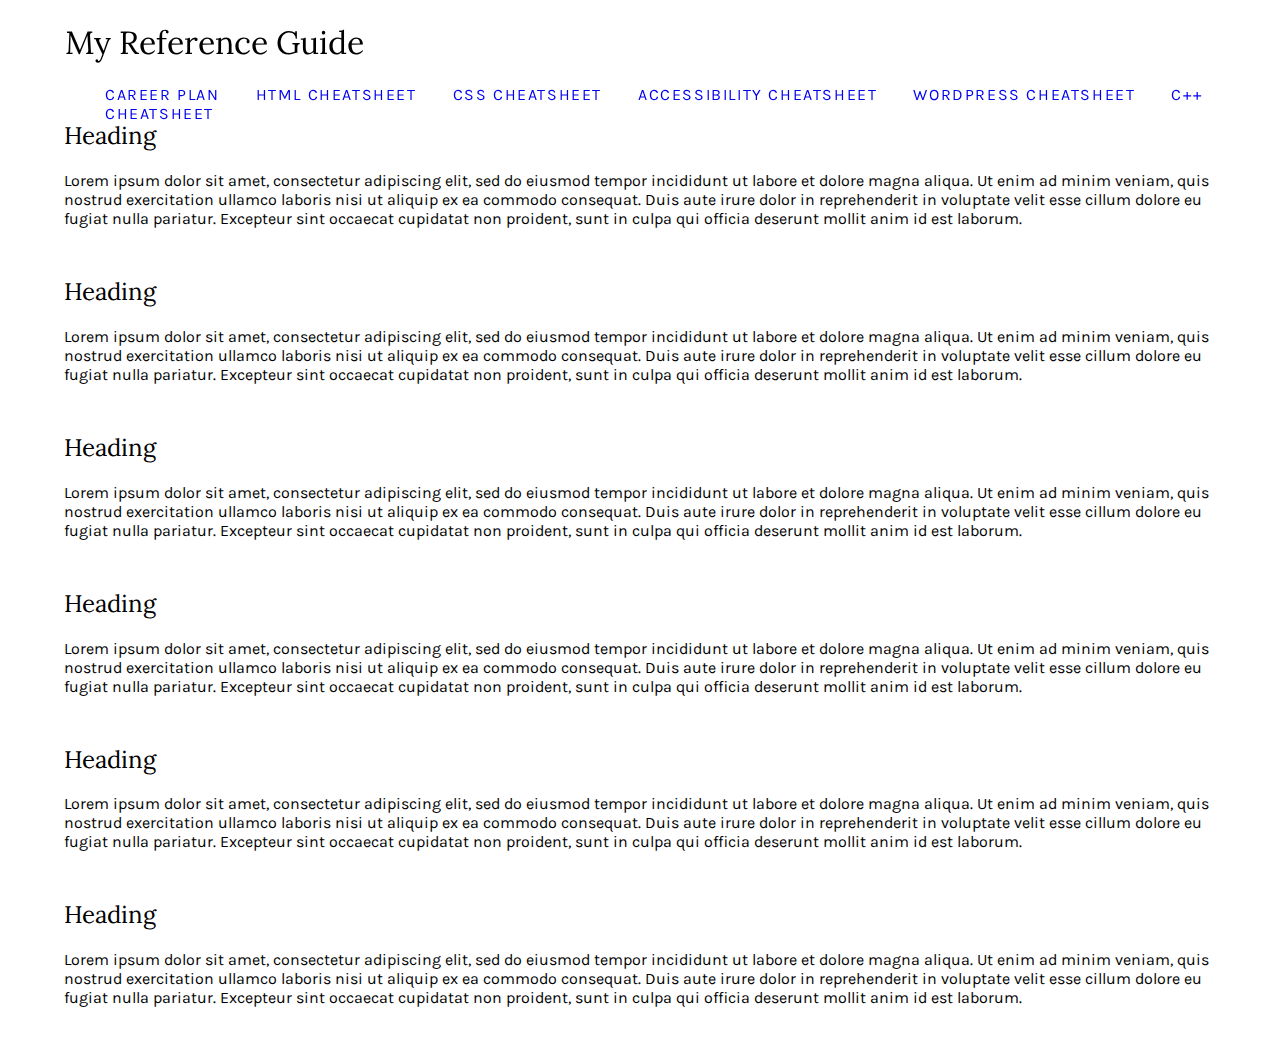
<file: index.html>
<!DOCTYPE html>
<html>
  <head>
    <title>My Reference Guide</title>
    <link href="styles.css" rel="stylesheet">
    <link rel="preconnect" href="https://fonts.googleapis.com">
    <link rel="preconnect" href="https://fonts.gstatic.com" crossorigin>
    <link href="https://fonts.googleapis.com/css2?family=Karla:ital,wght@0,400;0,700;1,400;1,700&family=Lora:ital,wght@0,400;0,700;1,400&display=swap" rel="stylesheet">
  </head>

  <body>  
    <header>
      <h1>My Reference Guide</h1>
      <nav>
        <ul>
          <li><a href="career-plan.html">Career Plan</a></li>
          <li><a href="html-cheatsheet.html">HTML Cheatsheet</a></li>
          <li><a href="css-cheatsheet.html">CSS Cheatsheet</a></li>
          <li><a href="accessibility-cheatsheet.html">Accessibility Cheatsheet</a></li>
          <li><a href="wordpress-cheatsheet.html">WordPress Cheatsheet</a></li>
          <li><a href="cpp-cheatsheet.html">C++ Cheatsheet</a></li> 
        </ul>
      </nav>
    </header>
      
    
    
    <main>
      <section>
        <h2>Heading</h2>
        <p>Lorem ipsum dolor sit amet, consectetur adipiscing elit, sed do eiusmod tempor incididunt ut labore et dolore magna aliqua. Ut enim ad minim veniam, quis nostrud exercitation ullamco laboris nisi ut aliquip ex ea commodo consequat. Duis aute irure dolor in reprehenderit in voluptate velit esse cillum dolore eu fugiat nulla pariatur. Excepteur sint occaecat cupidatat non proident, sunt in culpa qui officia deserunt mollit anim id est laborum.</p>
      </section>
      <section>
        <h2>Heading</h2>
        <p>Lorem ipsum dolor sit amet, consectetur adipiscing elit, sed do eiusmod tempor incididunt ut labore et dolore magna aliqua. Ut enim ad minim veniam, quis nostrud exercitation ullamco laboris nisi ut aliquip ex ea commodo consequat. Duis aute irure dolor in reprehenderit in voluptate velit esse cillum dolore eu fugiat nulla pariatur. Excepteur sint occaecat cupidatat non proident, sunt in culpa qui officia deserunt mollit anim id est laborum.</p>
      </section>
      <section>
        <h2>Heading</h2>
        <p>Lorem ipsum dolor sit amet, consectetur adipiscing elit, sed do eiusmod tempor incididunt ut labore et dolore magna aliqua. Ut enim ad minim veniam, quis nostrud exercitation ullamco laboris nisi ut aliquip ex ea commodo consequat. Duis aute irure dolor in reprehenderit in voluptate velit esse cillum dolore eu fugiat nulla pariatur. Excepteur sint occaecat cupidatat non proident, sunt in culpa qui officia deserunt mollit anim id est laborum.</p>
      </section>
      <section>
        <h2>Heading</h2>
        <p>Lorem ipsum dolor sit amet, consectetur adipiscing elit, sed do eiusmod tempor incididunt ut labore et dolore magna aliqua. Ut enim ad minim veniam, quis nostrud exercitation ullamco laboris nisi ut aliquip ex ea commodo consequat. Duis aute irure dolor in reprehenderit in voluptate velit esse cillum dolore eu fugiat nulla pariatur. Excepteur sint occaecat cupidatat non proident, sunt in culpa qui officia deserunt mollit anim id est laborum.</p>
      </section>
      <section>
        <h2>Heading</h2>
        <p>Lorem ipsum dolor sit amet, consectetur adipiscing elit, sed do eiusmod tempor incididunt ut labore et dolore magna aliqua. Ut enim ad minim veniam, quis nostrud exercitation ullamco laboris nisi ut aliquip ex ea commodo consequat. Duis aute irure dolor in reprehenderit in voluptate velit esse cillum dolore eu fugiat nulla pariatur. Excepteur sint occaecat cupidatat non proident, sunt in culpa qui officia deserunt mollit anim id est laborum.</p>
      </section>
      <section>
        <h2>Heading</h2>
        <p>Lorem ipsum dolor sit amet, consectetur adipiscing elit, sed do eiusmod tempor incididunt ut labore et dolore magna aliqua. Ut enim ad minim veniam, quis nostrud exercitation ullamco laboris nisi ut aliquip ex ea commodo consequat. Duis aute irure dolor in reprehenderit in voluptate velit esse cillum dolore eu fugiat nulla pariatur. Excepteur sint occaecat cupidatat non proident, sunt in culpa qui officia deserunt mollit anim id est laborum.</p>
      </section>


    </main>

    <footer>

    </footer>

  </body>
</html>
</file>
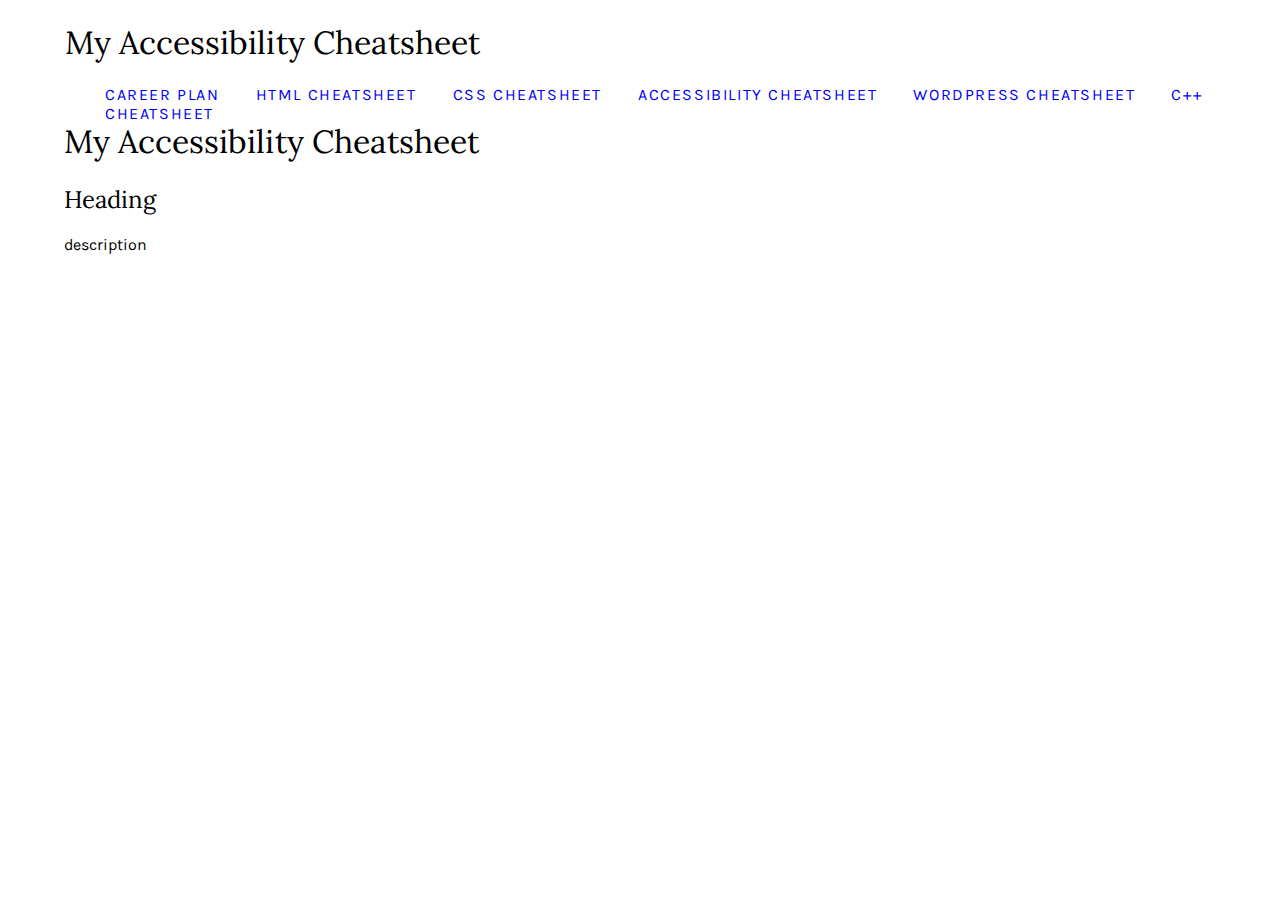
<file: accessibility-cheatsheet.html>
<!DOCTYPE html>
<html>
  <head>
    <title>My Accessibility Cheatsheet</title>
    <link href="styles.css" rel="stylesheet">
    <link rel="preconnect" href="https://fonts.googleapis.com">
    <link rel="preconnect" href="https://fonts.gstatic.com" crossorigin>
    <link href="https://fonts.googleapis.com/css2?family=Karla:ital,wght@0,400;0,700;1,400;1,700&family=Lora:ital,wght@0,400;0,700;1,400&display=swap" rel="stylesheet">
  </head>

  <body>
    <header>
      <h1>My Accessibility Cheatsheet</h1>
      <nav>
        <ul>
          <li><a href="career-plan.html">Career Plan</a></li>
          <li><a href="html-cheatsheet.html">HTML Cheatsheet</a></li>
          <li><a href="css-cheatsheet.html">CSS Cheatsheet</a></li>
          <li><a href="accessibility-cheatsheet.html">Accessibility Cheatsheet</a></li>
          <li><a href="wordpress-cheatsheet.html">WordPress Cheatsheet</a></li>
          <li><a href="cpp-cheatsheet.html">C++ Cheatsheet</a></li> 
  
        </ul>
      </nav>
    </header>
      
    
    <main>
      <h1>My Accessibility Cheatsheet</h1>
      <section>
        <h2>Heading</h2>
        <p>description</p>
      </section>
    </main>
    <footer></footer>
  </body>
</html>
</file>
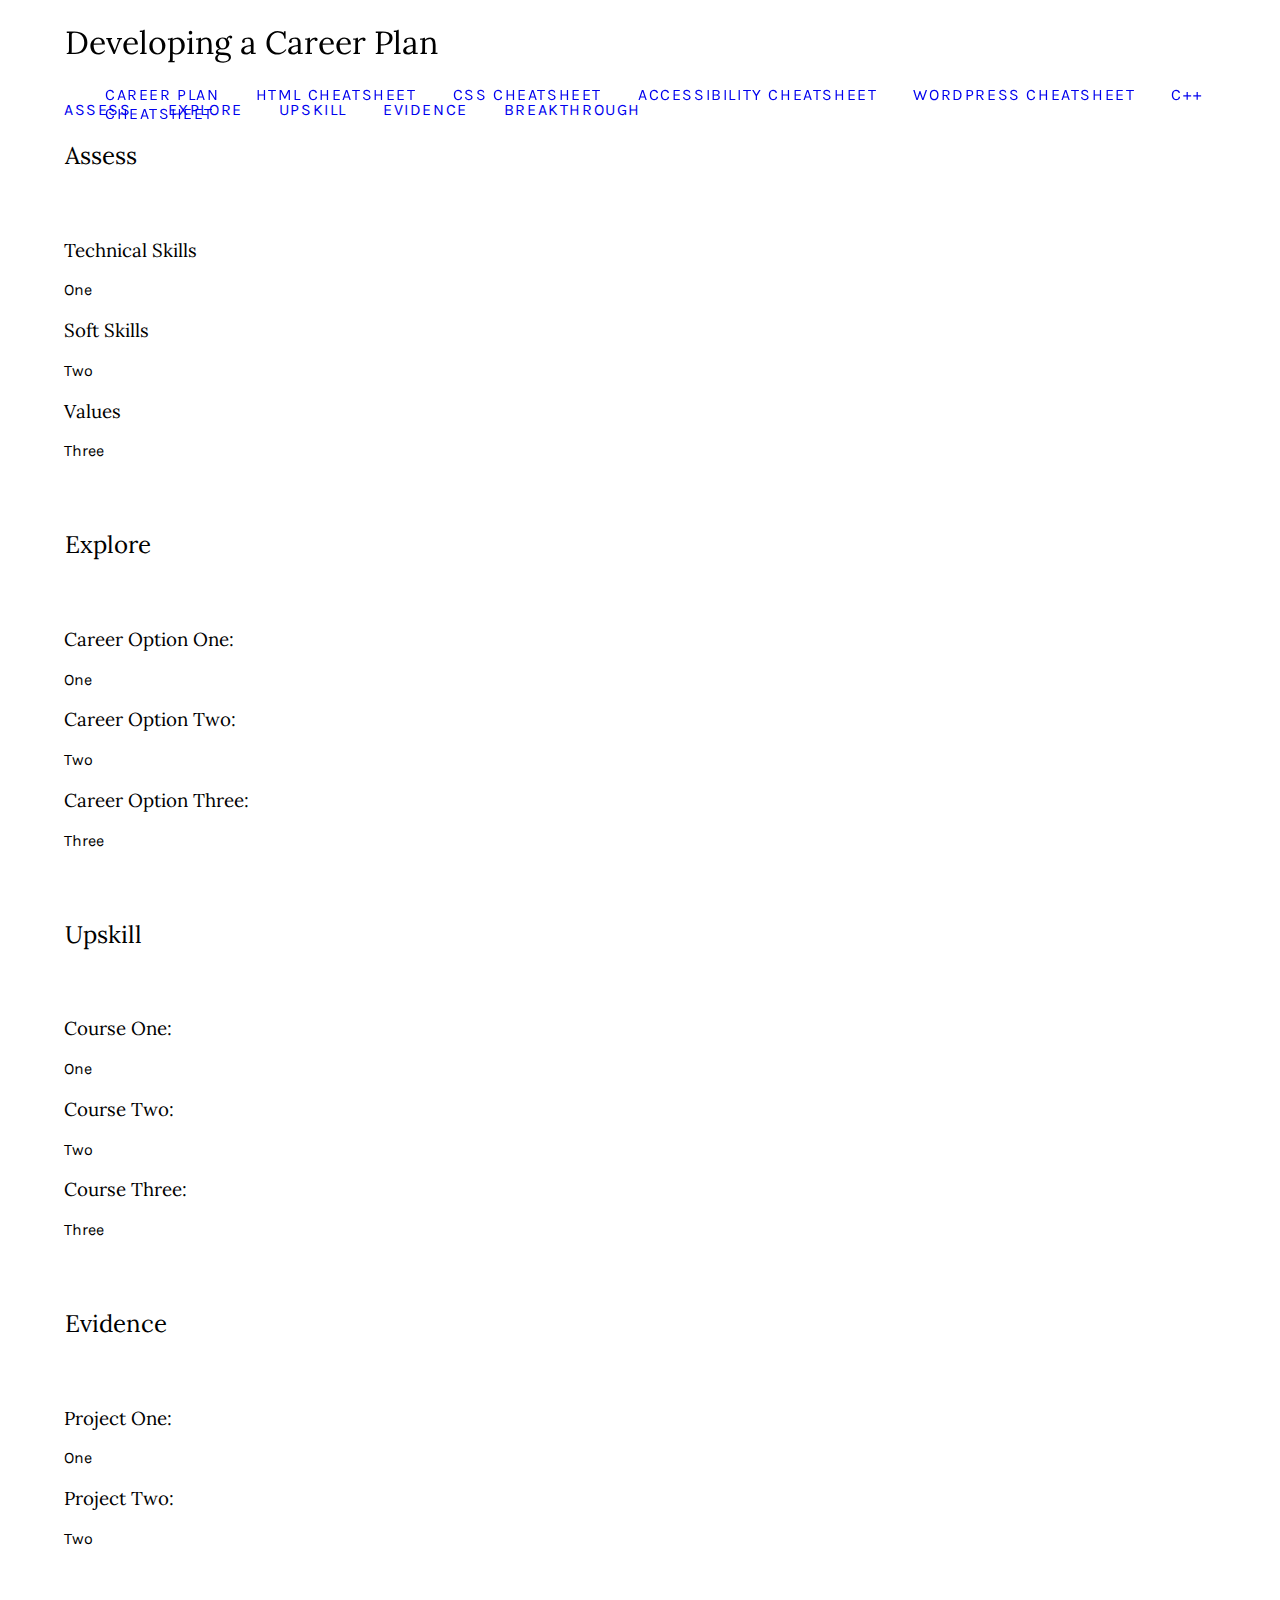
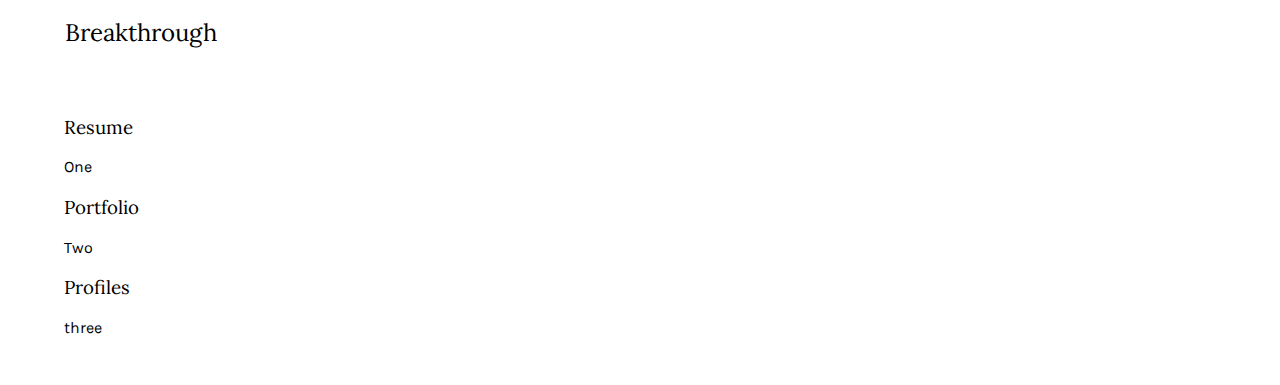
<file: career-plan.html>
<!DOCTYPE html>
<html>
  <head>
    <title>Developing a Career Plan</title>
    <link href="styles.css" rel="stylesheet">
    <link rel="preconnect" href="https://fonts.googleapis.com">
    <link rel="preconnect" href="https://fonts.gstatic.com" crossorigin>
    <link href="https://fonts.googleapis.com/css2?family=Karla:ital,wght@0,400;0,700;1,400;1,700&family=Lora:ital,wght@0,400;0,700;1,400&display=swap" rel="stylesheet">
  </head>

  <body>
    <header>
      <h1>Developing a Career Plan</h1>
      <nav>
        <ul>
          <li><a href="career-plan.html">Career Plan</a></li>
          <li><a href="html-cheatsheet.html">HTML Cheatsheet</a></li>
          <li><a href="css-cheatsheet.html">CSS Cheatsheet</a></li>
          <li><a href="accessibility-cheatsheet.html">Accessibility Cheatsheet</a></li>
          <li><a href="wordpress-cheatsheet.html">WordPress Cheatsheet</a></li>
          <li><a href="cpp-cheatsheet.html">C++ Cheatsheet</a></li> 
  
        </ul>
      </nav>
    </header>

    <nav>
      <a href="#assess" class="nav-link">Assess</a>
      <a href="#explore" class="nav-link">Explore</a>
      <a href="#upskill" class="nav-link">Upskill</a>
      <a href="#evidence" class="nav-link">Evidence</a>
      <a href="#breakthrough" class="nav-link">Breakthrough</a>
    </nav>
    
    <main id="main-doc">
      <section class="main-section" id="assess">
        <header><h2>Assess</h2></header>

        <h3>Technical Skills</h3>
        <p>One</p>

        <h3>Soft Skills</h3>
        <p>Two</p>

        <h3>Values</h3>
        <p>Three</p>
        
        

      </section>

      <section class="main-section" id="explore">
        <header><h2>Explore</h2></header>
        <h3>Career Option One: </h3>
        <p>One</p>
        <h3>Career Option Two:</h3>
        <p>Two</p>
        <h3>Career Option Three: </h3>
        <p>Three</p>
        
      </section>

      <section class="main-section" id="upskill">
        <header><h2>Upskill</h2></header>
        <h3>Course One:</h3>
        <p>One</p>
        <h3>Course Two:</h3>
        <p>Two</p>
        <h3>Course Three:</h3>
        <p>Three</p>
        
      </section>

      <section class="main-section" id="evidence">
        <header><h2>Evidence</h2></header>
        <h3>Project One: </h3>
        <p>One</p>
        <h3>Project Two:</h3>
        <p>Two</p>
  
      </section>

      <section class="main-section" id="breakthrough">
        <header><h2>Breakthrough</h2></header>
        <h3>Resume</h3>
        <p>One</p>
        <h3>Portfolio</h3>
        <p>Two</p>
        <h3>Profiles</h3>
        <p>three</p>
        
      </section>

      <!-- 
        - 10 paragraph elements <p></p>
        - 5 code elements   <code></code>
        - 5 list elements <li></li>

      -->

    </main>
  </body>
</html>
</file>
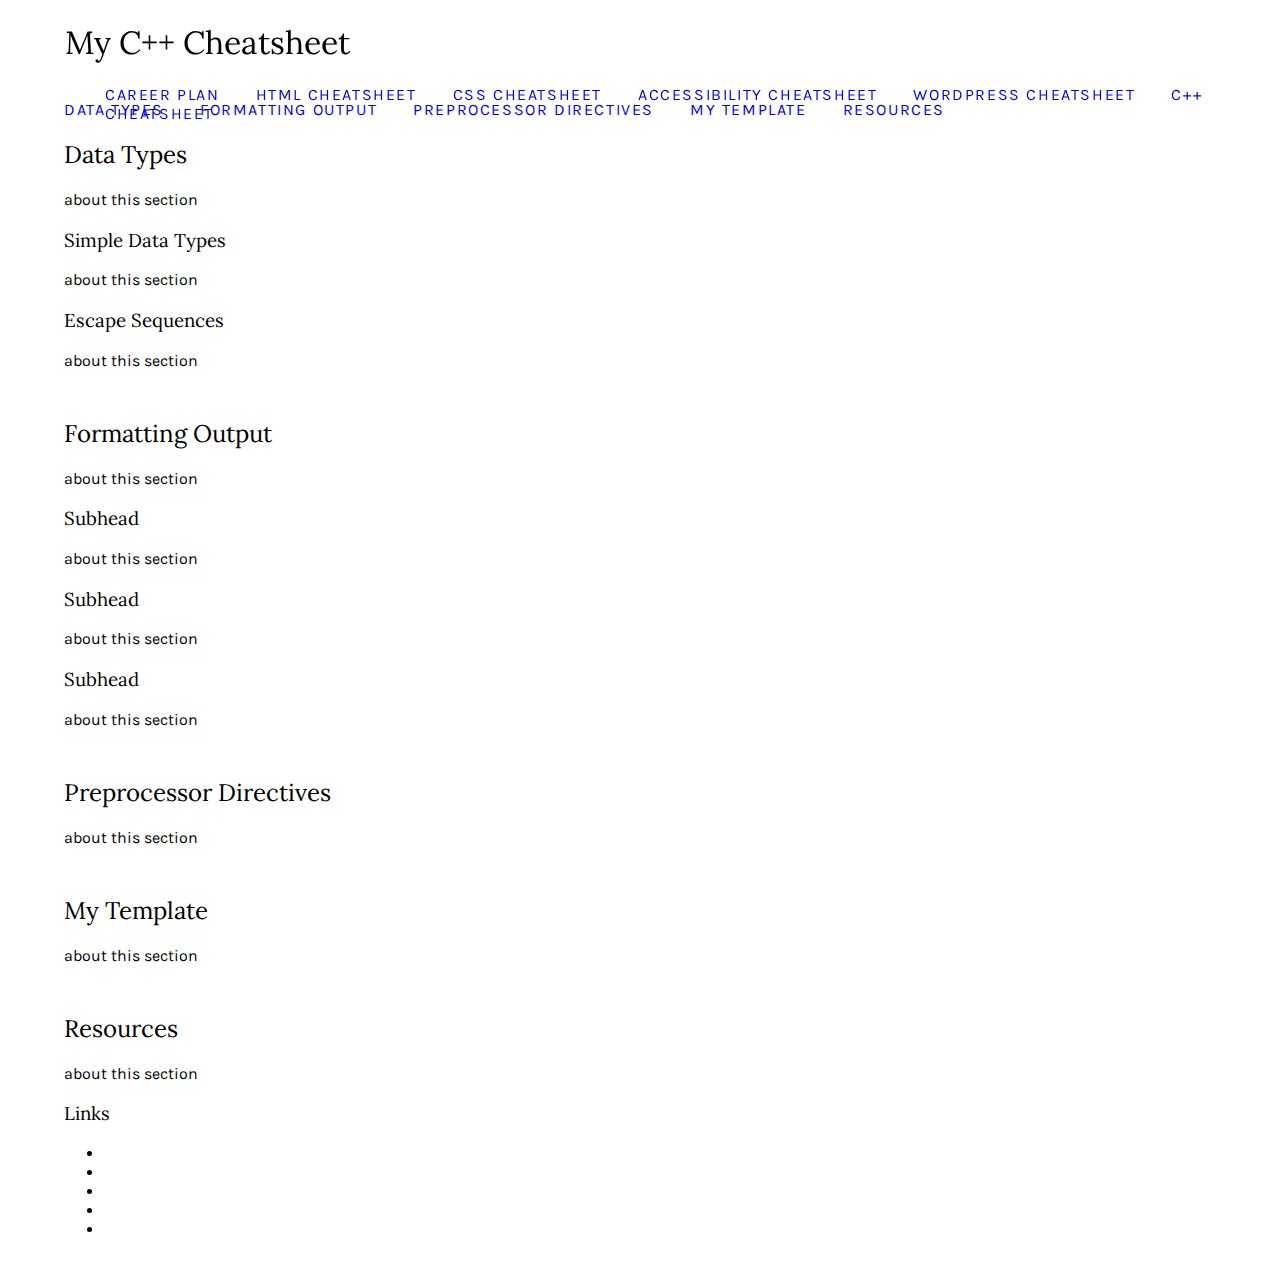
<file: cpp-cheatsheet.html>
<!DOCTYPE html>
<html>
  <head>
    <title>My C++ Cheatsheet</title>
    <link href="styles.css" rel="stylesheet">
    <link rel="preconnect" href="https://fonts.googleapis.com">
    <link rel="preconnect" href="https://fonts.gstatic.com" crossorigin>
    <link href="https://fonts.googleapis.com/css2?family=Karla:ital,wght@0,400;0,700;1,400;1,700&family=Lora:ital,wght@0,400;0,700;1,400&display=swap" rel="stylesheet">
  </head>

  <body>
    <header>
      <h1>My C++ Cheatsheet</h1>
      <nav>
        <ul>
          <li><a href="career-plan.html">Career Plan</a></li>
          <li><a href="html-cheatsheet.html">HTML Cheatsheet</a></li>
          <li><a href="css-cheatsheet.html">CSS Cheatsheet</a></li>
          <li><a href="accessibility-cheatsheet.html">Accessibility Cheatsheet</a></li>
          <li><a href="wordpress-cheatsheet.html">WordPress Cheatsheet</a></li>
          <li><a href="cpp-cheatsheet.html">C++ Cheatsheet</a></li> 
  
        </ul>
      </nav>
    </header>
    <nav>
      <a href="#data_types" class="nav-link">Data Types</a>
      <a href="#formatting_output" class="nav-link">Formatting Output</a>
      <a href="#preprocessor_directives" class="nav-link">Preprocessor Directives</a>
      <a href="#my_template" class="nav-link">My Template</a>
      <a href="#resources" class="nav-link">Resources</a>
    </nav>
    
    <main>
      

      <section>
        <h2>Data Types</h2>
        <p>about this section</p>

        <h3>Simple Data Types</h3>
        <p>about this section</p>
        <code></code>

        <h3>Escape Sequences</h3>
        <p>about this section</p>
        <code></code>
        
      </section>

      <section>
        <h2>Formatting Output</h2>
        <p>about this section</p>

        <h3>Subhead</h3>
        <p>about this section</p>
        <code></code>

        <h3>Subhead</h3>
        <p>about this section</p>
        <code></code>

        <h3>Subhead</h3>
        <p>about this section</p>
        <code></code>

      </section>

      <section>
        <h2>Preprocessor Directives</h2>
        <p>about this section</p>

        <code></code>
  
      </section>

      <section>
        <h2>My Template</h2>
        <p>about this section</p>

        <code></code>
        
      </section>

      <section>
        <h2>Resources</h2>
        <p>about this section</p>

        <h3>Links</h3>
        <ul>
          <li></li>
          <li></li>
          <li></li>
          <li></li>
          <li></li>
        </ul>
        
      </section>

    </main>
  </body>
</html>
</file>
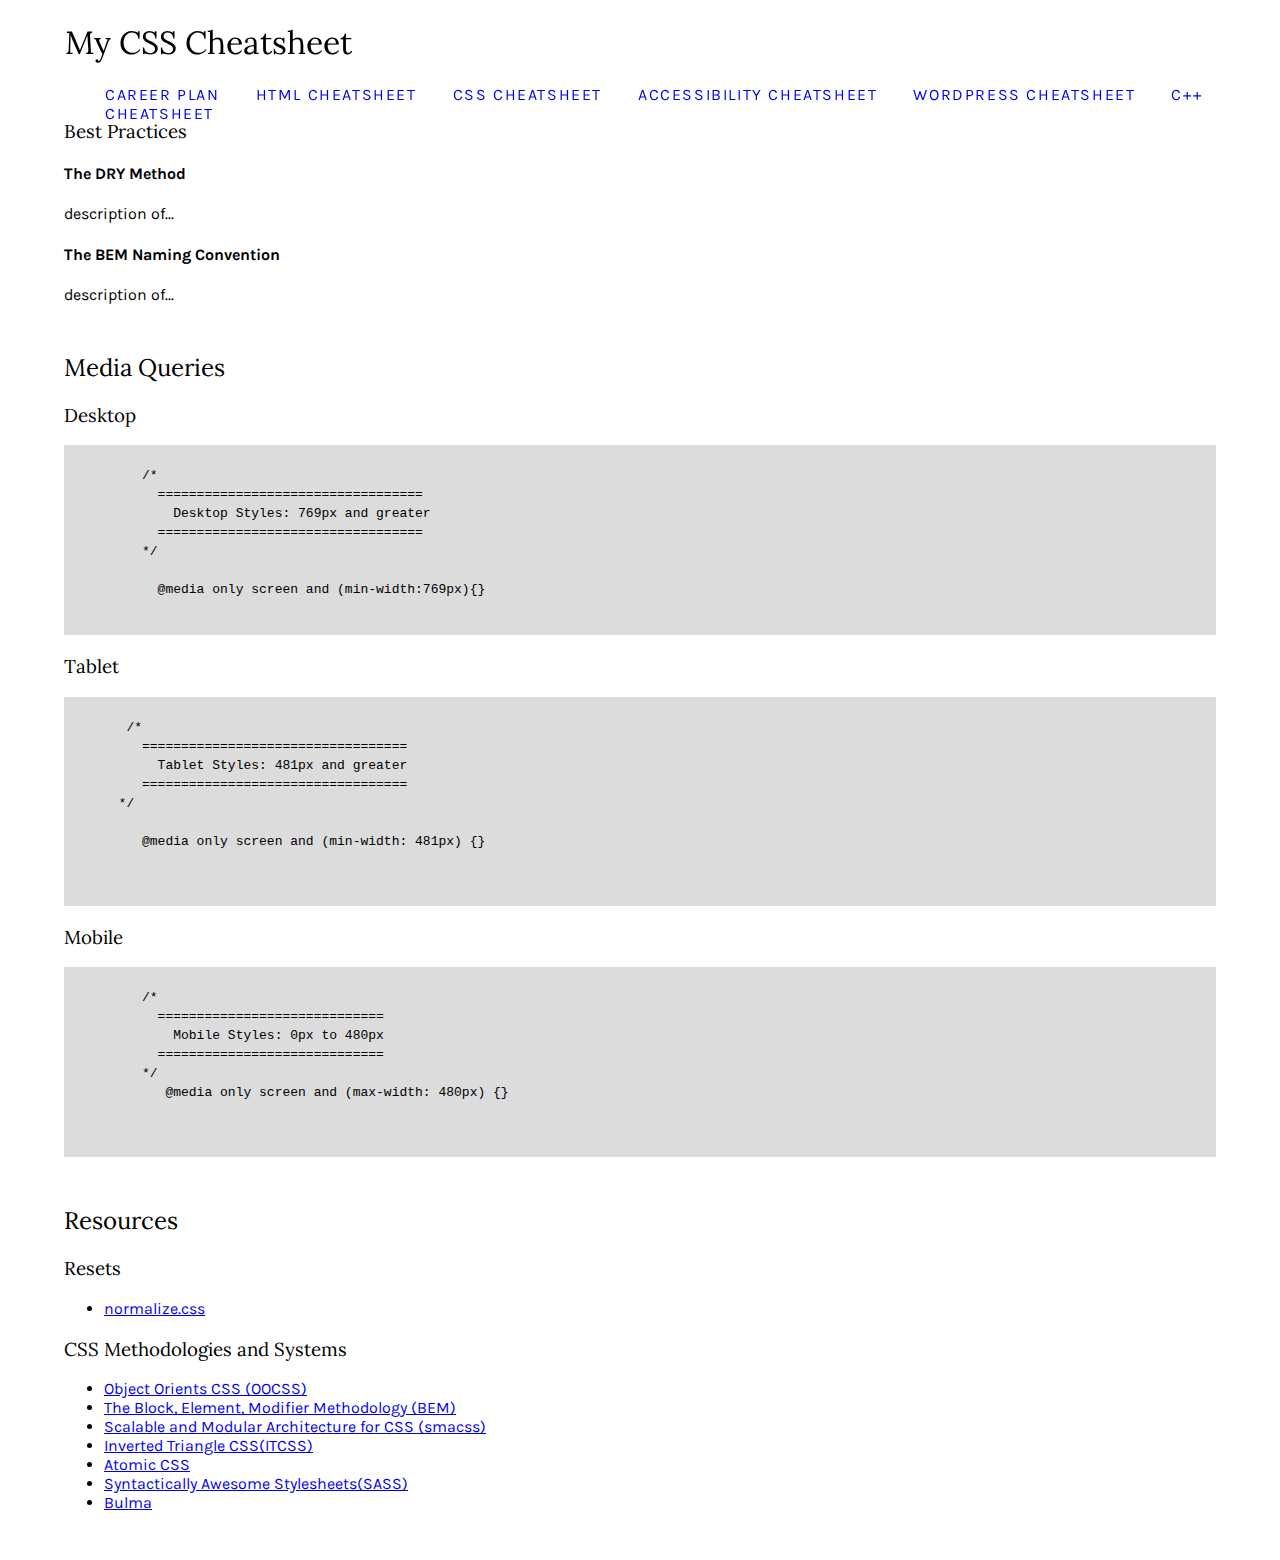
<file: css-cheatsheet.html>
<!DOCTYPE html>
<html>
  <head>
    <title>My CSS Cheatsheet</title>
    <link href="styles.css" rel="stylesheet">
    <link rel="preconnect" href="https://fonts.googleapis.com">
    <link rel="preconnect" href="https://fonts.gstatic.com" crossorigin>
    <link href="https://fonts.googleapis.com/css2?family=Karla:ital,wght@0,400;0,700;1,400;1,700&family=Lora:ital,wght@0,400;0,700;1,400&display=swap" rel="stylesheet">
  </head>
  <body>

    <header>
      <h1>My CSS Cheatsheet</h1>
      <nav>
        <ul>
          <li><a href="career-plan.html">Career Plan</a></li>
          <li><a href="html-cheatsheet.html">HTML Cheatsheet</a></li>
          <li><a href="css-cheatsheet.html">CSS Cheatsheet</a></li>
          <li><a href="accessibility-cheatsheet.html">Accessibility Cheatsheet</a></li>
          <li><a href="wordpress-cheatsheet.html">WordPress Cheatsheet</a></li>
          <li><a href="cpp-cheatsheet.html">C++ Cheatsheet</a></li> 
  
        </ul>
      </nav>
    </header>

    <main>

      <section>
        <h3>Best Practices</h3>
        <h4>The DRY Method</h4>
        <p>description of...</p>
        <h4>The BEM Naming Convention</h4>
        <p>description of...</p>
      </section>

      <section>
        <h2>Media Queries</h2>

        <h3>Desktop</h3>
        <pre>
          <code>
          /*
            ==================================
              Desktop Styles: 769px and greater
            ==================================
          */ 
       
            @media only screen and (min-width:769px){}
      </code>
        </pre>

      <h3>Tablet</h3>
      <pre>
        <code>
        /*
          ==================================
            Tablet Styles: 481px and greater
          ==================================
       */ 
       
          @media only screen and (min-width: 481px) {}
          
        </code>
      </pre>

      <h3>Mobile</h3>
      <pre>
        <code>
          /*
            =============================
              Mobile Styles: 0px to 480px
            =============================
          */ 
             @media only screen and (max-width: 480px) {}
          
        </code>
      </pre>
      </section>

      <section>
        <h2>Resources</h2>
        <h3>Resets</h3>
        <ul>
          <li><a href="https://necolas.github.io/normalize.css/">normalize.css</a></li>
        </ul>
        <h3>CSS Methodologies and Systems</h3>
        <ul>
          <li><a href="https://github.com/stubbornella/oocss/wiki">Object Orients CSS (OOCSS)</a></li>
          <li><a href="https://css-tricks.com/bem-101/">The Block, Element, Modifier Methodology (BEM)</a></li>
          <li><a href="http://smacss.com/">Scalable and Modular Architecture for CSS (smacss)</a></li>
          <li><a href="https://www.freecodecamp.org/news/managing-large-s-css-projects-using-the-inverted-triangle-architecture-3c03e4b1e6df/">Inverted Triangle CSS(ITCSS)</a></li>
          <li><a href="https://css-tricks.com/lets-define-exactly-atomic-css/">Atomic CSS</a></li>
          <li><a href="https://sass-lang.com/">Syntactically Awesome Stylesheets(SASS)</a></li>
          <li><a href="https://bulma.io/">Bulma</a></li>

        </ul>
      </section>

    </main>

    <footer>

    </footer>
  </body>
</html>
</file>
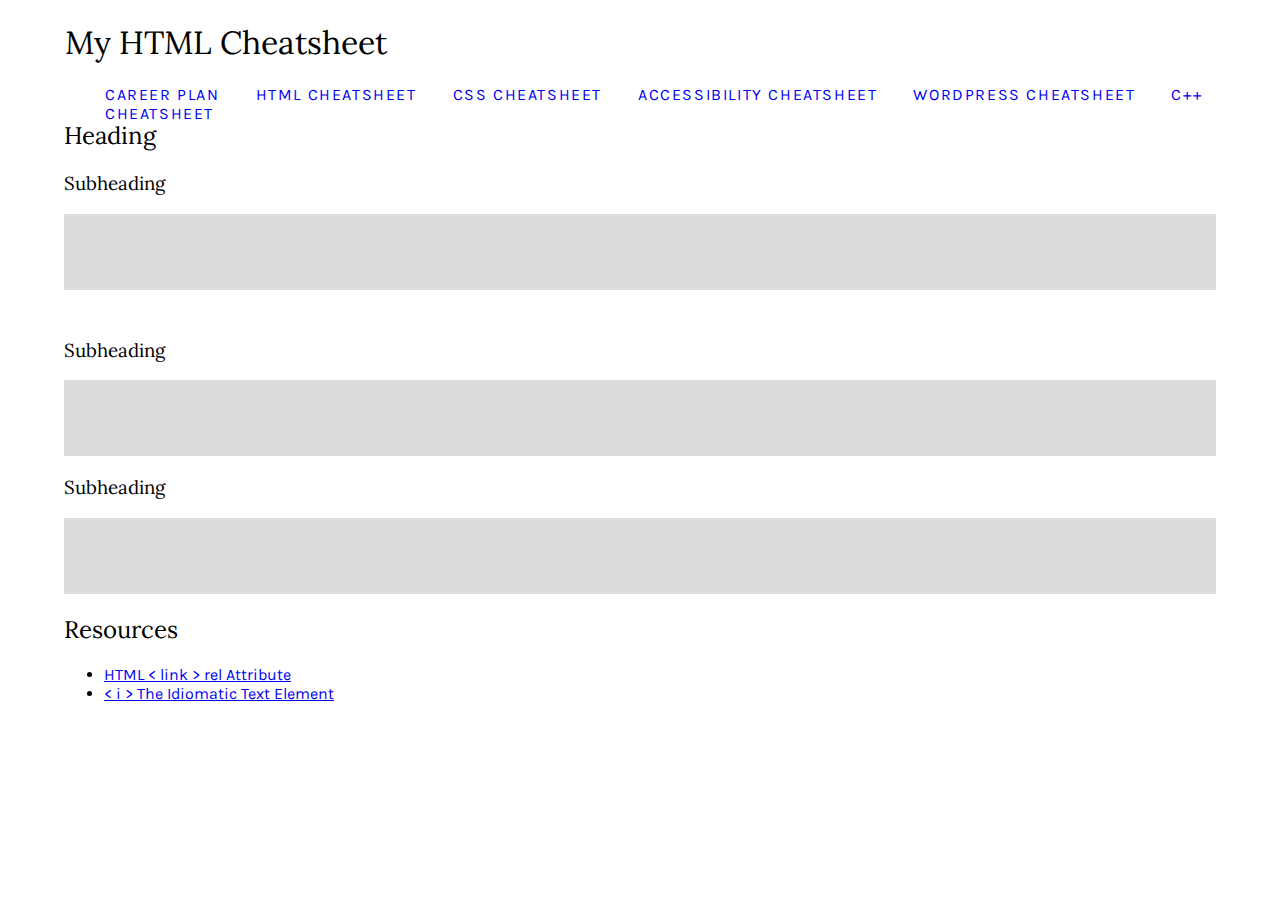
<file: html-cheatsheet.html>
<!DOCTYPE html>
<html>
  <head>
    <title>My HTML Cheatsheet</title>
    <link href="styles.css" rel="stylesheet">
    <link rel="preconnect" href="https://fonts.googleapis.com">
    <link rel="preconnect" href="https://fonts.gstatic.com" crossorigin>
    <link href="https://fonts.googleapis.com/css2?family=Karla:ital,wght@0,400;0,700;1,400;1,700&family=Lora:ital,wght@0,400;0,700;1,400&display=swap" rel="stylesheet">
  </head>
  <body>
    <header>
      <h1>My HTML Cheatsheet</h1>
      <nav>
        <ul>
          <li><a href="career-plan.html">Career Plan</a></li>
          <li><a href="html-cheatsheet.html">HTML Cheatsheet</a></li>
          <li><a href="css-cheatsheet.html">CSS Cheatsheet</a></li>
          <li><a href="accessibility-cheatsheet.html">Accessibility Cheatsheet</a></li>
          <li><a href="wordpress-cheatsheet.html">WordPress Cheatsheet</a></li>
          <li><a href="cpp-cheatsheet.html">C++ Cheatsheet</a></li> 
  
        </ul>
      </nav>
    </header>

    <main>

      <section>
        <h2>Heading</h2>

        <h3>Subheading</h3>
      <pre>
        <code>

        </code>
      </pre>
      </section>

      <h3>Subheading</h3>
      <pre>
        <code>

        </code>
      </pre>
      </section>

      <h3>Subheading</h3>
      <pre>
        <code>

        </code>
      </pre>
      </section>
      </section>
      
      <section>
        <h2>Resources</h2>
        <ul>
          <li><a href="https://www.w3schools.com/tags/att_link_rel.asp">HTML < link > rel Attribute </a></li>
          <li><a href="https://developer.mozilla.org/en-US/docs/Web/HTML/Element/i"> < i > The Idiomatic Text Element</i></a></li>
        </ul>
      </section>

    </main>

    <footer>

    </footer>
  </body>
</html>
</file>
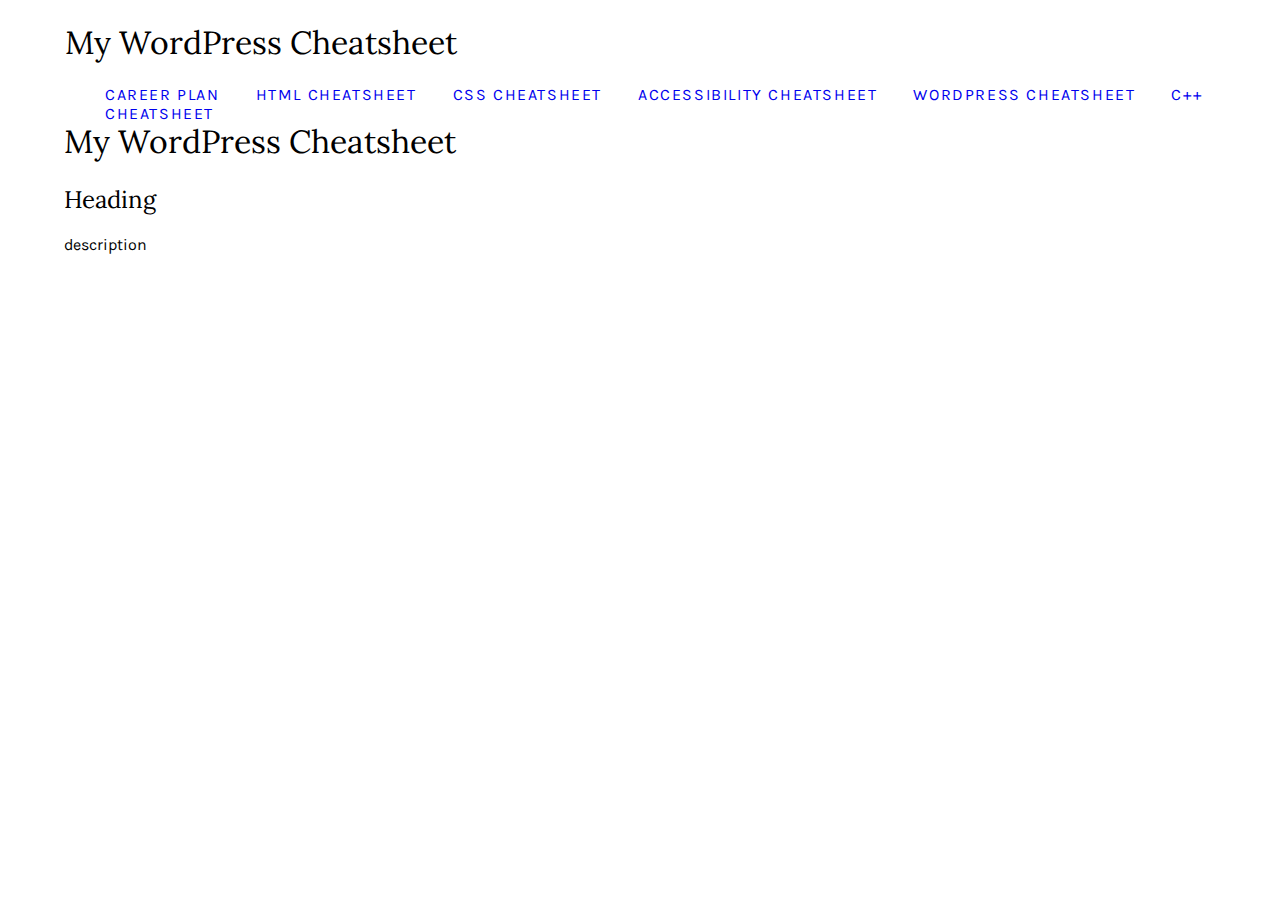
<file: wordpress-cheatsheet.html>
<!DOCTYPE html>
<html>
  <head>
    <title>My WordPress Cheatsheet</title>
    <link href="styles.css" rel="stylesheet">
    <link rel="preconnect" href="https://fonts.googleapis.com">
    <link rel="preconnect" href="https://fonts.gstatic.com" crossorigin>
    <link href="https://fonts.googleapis.com/css2?family=Karla:ital,wght@0,400;0,700;1,400;1,700&family=Lora:ital,wght@0,400;0,700;1,400&display=swap" rel="stylesheet">
  </head>

  <body>
    <header>
      <h1>My WordPress Cheatsheet</h1>
      <nav>
        <ul>
          <li><a href="career-plan.html">Career Plan</a></li>
          <li><a href="html-cheatsheet.html">HTML Cheatsheet</a></li>
          <li><a href="css-cheatsheet.html">CSS Cheatsheet</a></li>
          <li><a href="accessibility-cheatsheet.html">Accessibility Cheatsheet</a></li>
          <li><a href="wordpress-cheatsheet.html">WordPress Cheatsheet</a></li>
          <li><a href="cpp-cheatsheet.html">C++ Cheatsheet</a></li> 
  
        </ul>
      </nav>
    </header>
    <main>
      <h1>My WordPress Cheatsheet</h1>
      <section>
        <h2>Heading</h2>
        <p>description</p>
      </section>
    </main>
    <footer></footer>
  </body>
</html>
</file>
<file: styles.css>
/* 
font-family: 'Karla', sans-serif;
font-family: 'Lora', serif;
*/

* {
  font-family: 'Karla', sans-serif;
}

*, *::before, *::after { 
  box-sizing: border-box;
}

body {
  width: 90%;
  margin: auto;
}

header,
h1,
h2,
h3 {
  font-family: 'Lora', serif;
  font-weight: 400;
}

h1 {
  font-size: 2em;
}

/*

h2 {
  background-color: white;
  border: solid 1px white;
  height: 30px;
  position: sticky;
  top: 100px;
  z-index:10;
}
*/


/*
  NAV MUST BE ALIGNED LEFT OF THE PAGE! 
*/

header {
  background-color: white;
  border: solid 1px white;
  height: 100px;
  position: sticky;
  top: 0;
  z-index: 50;
}

nav ul {
  list-style: none;
}

nav li {
  display: inline;
}

nav a {
  text-decoration: none;
  text-transform: uppercase;
  letter-spacing: .1em;
  margin-right: 2em;
}

main section {
  margin-bottom: 3em;
}

pre {
  background-color: gainsboro;
}

code {
  font-family: monospace;
}

/*
  =============================
  Desktop Styles: 769px and greater
  =============================
*/ 

@media only screen and (min-width:769px){}

/*
  =============================
  Tablet Styles: 481px and greater
  =============================
*/ 

@media only screen and (min-width: 481px) {}

/*
  =============================
  Mobile Styles: 0px to 480px
  =============================
*/ 

@media only screen and (max-width: 480px) {}
</file>
